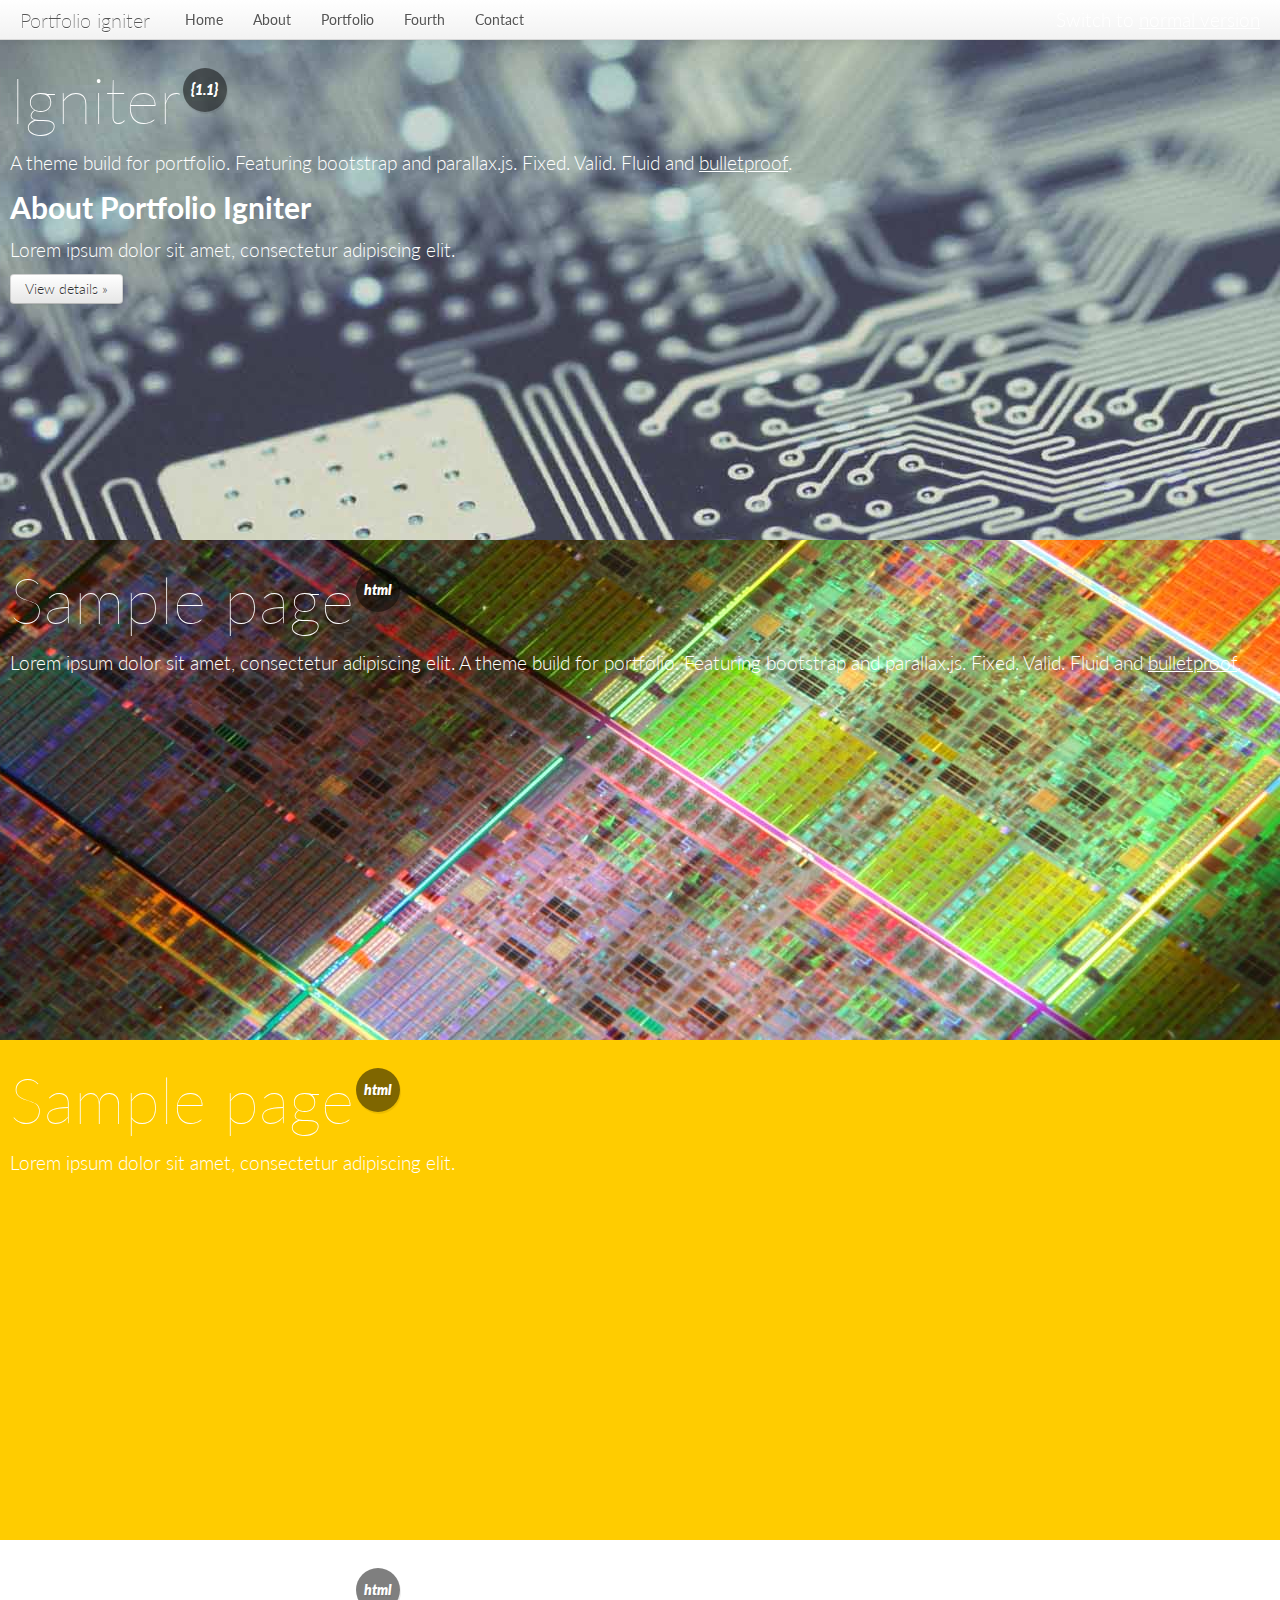
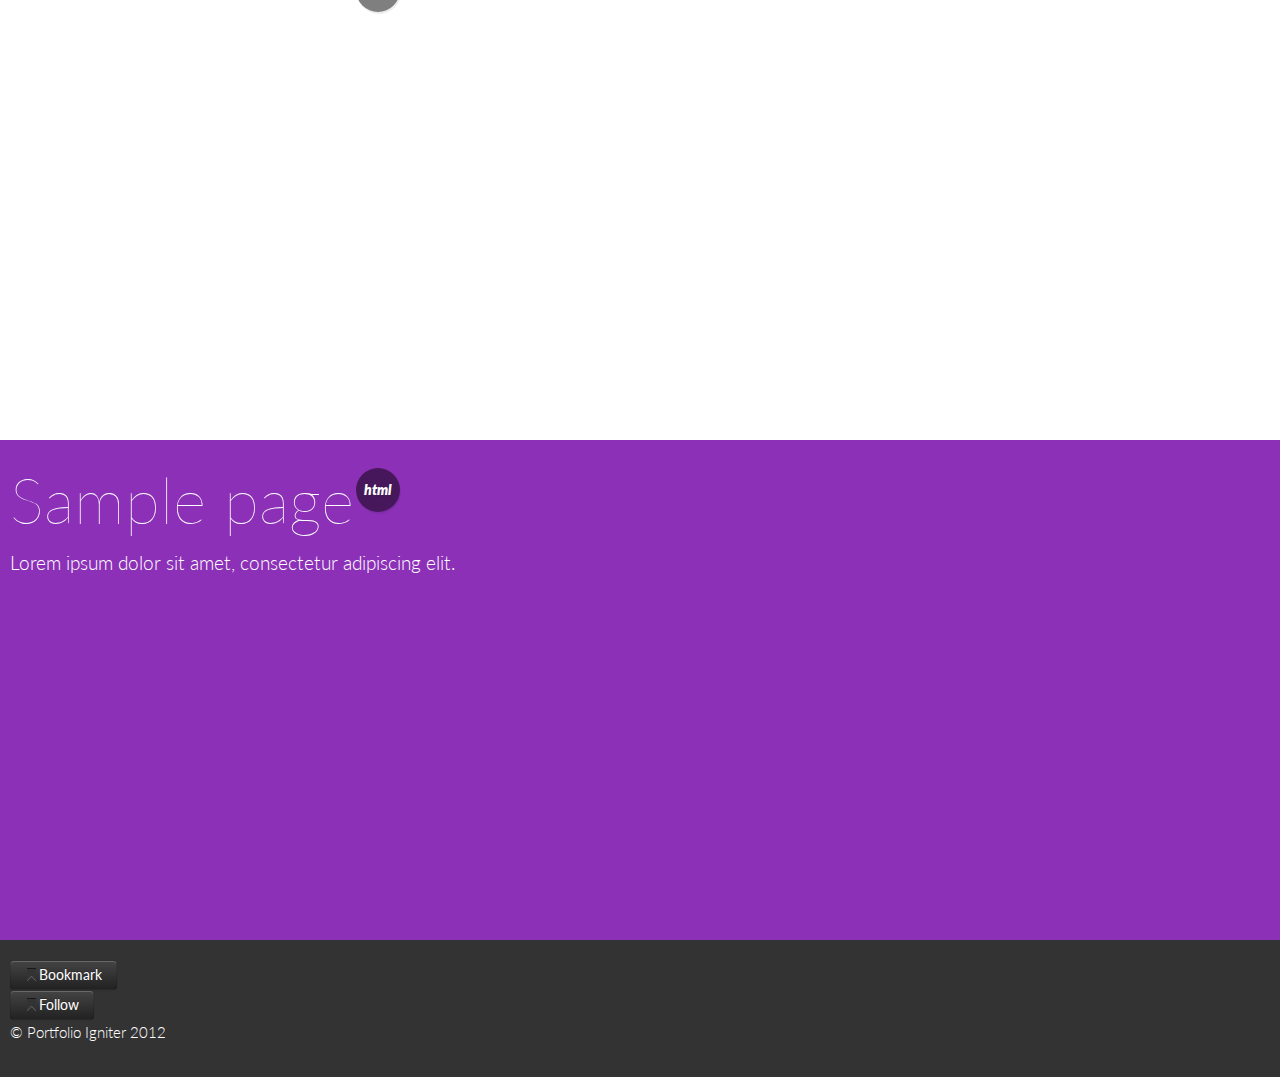
<file: mobile.html>
<!DOCTYPE HTML>
<html>
    <head>
    <meta charset="utf-8">
    <meta name="viewport" content="width=device-width, initial-scale=1.0">
    <title>Portfolio Igniter - Mobile version</title>
    <link href="css/bootstrap.css" rel="stylesheet" type="text/css">
    <link href="css/bootstrap-responsive.css" rel="stylesheet" type="text/css">
    <link href="css/render.mobile.css" rel="stylesheet" type="text/css" />
<script type="text/javascript" src="http://ajax.aspnetcdn.com/ajax/jQuery/jquery-1.7.1.min.js"></script>
<script type="text/javascript" src="js/jquery.parallax-1.1.js"></script>
<script type="text/javascript" src="js/bootstrap-scrollspy.js"></script>
<script type="text/javascript" src="js/bootstrap-collapse.js"></script>
<script type="text/javascript" src="js/jquery.localscroll-1.2.7-min.js"></script>
<script type="text/javascript" src="js/jquery.scrollTo-1.4.2-min.js"></script>
    <link href='http://fonts.googleapis.com/css?family=Lato:100,300,400,700,900,100italic,300italic,400italic,700italic,900italic' rel='stylesheet' type='text/css'>
    <!-- page fade effect - this simple trick first waits for page to load(images, content) and after it's loaded fades it. You can remove it by deleting this section. -->
    <style>#page {opacity:0;}</style>
    </head>

    <body>
<div class="navbar navbar-fixed-top">
      <div class="navbar-inner">
    <div class="container-fluid"> <a class="btn btn-navbar" data-toggle="collapse" data-target=".nav-collapse"> <span class="icon-bar"></span> <span class="icon-bar"></span> <span class="icon-bar"></span> </a> <a class="brand" href="#">Portfolio igniter</a>
          <div class="nav-collapse">
        <ul id="navi" class="nav">
              <li><a href="#home">Home</a></li>
              <li><a href="#second">About</a></li>
              <li><a href="#third">Portfolio</a></li>
              <li><a href="#fourth">Fourth</a></li>
              <li><a href="#fifth">Contact</a></li>
            </ul>
        <p class="navbar-text pull-right">Switch to <a href="index.html">normal version</a></p>
      </div>
          <!--/.nav-collapse --> 
        </div>
  </div>
    </div>
<div class="container-fluid mobile"> 
      <div class="row-fluid">
    <div class="span12">
         
        <div class="row-fluid">
              <div id="home" class="span12">
              <div class="content">
            <h1>Igniter <span class="rnd">{1.1}</span></h1>
            <p>A theme build for portfolio. Featuring bootstrap and parallax.js. Fixed. Valid. Fluid and <a href="#">bulletproof</a>.</p>
            <h2>About Portfolio Igniter</h2>
            <p>Lorem ipsum dolor sit amet, consectetur adipiscing elit.</p>
            <p><a class="btn" href="#fifth">View details »</a></p>
            </div>
          </div>
              <!--/row-fluid--> 
            
      </div>
          <!--#home--> 
          
          <!--#second-->
          <div class="row-fluid">
              <div id="publications" class="span12">
              <div class="content">
            <h1>Sample page <span class="rnd">html</span></h1>
            <p>Lorem ipsum dolor sit amet, consectetur adipiscing elit. A theme build for portfolio. Featuring bootstrap and parallax.js. Fixed. Valid. Fluid and <a href="#">bulletproof</a>.</p>
            </div>
          </div>
            </div>
        <!--.story--> 
      
          <!--#second--> 
          
          <!--#third-->
        <div class="row-fluid">
              <div id="projects" class="span12">
              <div class="content">
            <h1>Sample page <span class="rnd">html</span></h1>
            <p>Lorem ipsum dolor sit amet, consectetur adipiscing elit. </p>
            </div>
          </div>
            
      </div>
          <!--#third--> 
          
          <!--#fourth-->
        <div class="row-fluid">
              <div id="photography" class="span12">
              <div class="content">
            <h1>Sample page <span class="rnd">html</span></h1>
            <p>Lorem ipsum dolor sit amet, consectetur adipiscing elit.</p>
            </div>
          </div>
            </div>
      
          <!--#fourth--> 
          
          <!--#fifth-->
          
        <div  class="row-fluid">
              <div id="contact" class="span12">
              <div class="content">
            <h1>Sample page <span class="rnd">html</span></h1>
            <p>Lorem ipsum dolor sit amet, consectetur adipiscing elit. </p>
          </div>
            </div>
      </div>
          <!--#fifth--> 
          
        </div>
  </div>
    </div>

<!-- footer -->
<footer class="footer">
      <div class="row-fluid">

    <div class="span2"><a class="btn btn-inverse" href=""><i class="icon-bookmark"></i>Bookmark</a> <a class="btn btn-inverse" href=""><i class="icon-bookmark"></i>Follow</a> 
    <!-- sample button -->
          <p> &copy; Portfolio Igniter 2012</p>
        </div>
  </div>
    </footer>
<!-- /footer --> 

<!-- Le JS --> 
<script>
$(document).ready(function(){
	$('#navi').localScroll(800);
	RepositionNav();
	$(window).resize(function(){
		RepositionNav();
	});	
	// .parallax(xPosition, adjuster, inertia, outerHeight) options:
	// xPosition - Horizontal position of the element.
	// adjuster - y position to start from.
	// inertia - speed to move relative to vertical scroll. Example: 0.1 is one tenth the speed of scrolling, 2 is twice the speed of scrolling.
	// outerHeight (true/false) - Whether or not jQuery should use it's outerHeight option to determine when a section is in the viewport.
	$('#intro').parallax("50%", 0, 0.1, true);
	$('#second').parallax("50%", 0, 0.1, true);
	$('.bg').parallax("5%", 3000, 0.8, true);
	$('.bg2').parallax("30%", 3500, 0.8, true);
	$('#third').parallax("50%", 0, 0.1, true);
	$('#fourth').parallax("50%", 0, 0.1, true);
})
	$('#navbar').scrollspy();
</script>
<script>
$(".collapse").collapse()
</script> 

<!-- page fade effect - this simple trick first waits for page to load(images, content) and after it's loaded fades it. You can remove it by deleting this section. --> 
<!-- read documentation --> 
<script>
$(document).ready(function() {
	$('#page').fadeTo(1500, 1);
});
</script> 
<!-- /page fade effect -->
</body>
</html>
</file>
<file: css/render.mobile.css>
@charset "utf-8";
/* {wrapbootstrap} - Portfolio Igniter 1.1 / mobile  */

h1, h2 {
	color:#FFF;
}
.footer {
	padding:20px 10px;
	margin-bottom: 0;
}
body * {
	font-family: 'Lato', sans-serif;
}
body {padding-top:40px;}

p {
	font-weight:300;
	font-size:14pt;
	line-height:20pt;
}
h1 {
	font-size:48pt;
	font-weight:100;
	line-height:60pt;
}
p a {
	color:#FFFFFF;
	text-decoration:underline;
}
p a:hover {
	color:#FFF;
	text-decoration:none;
}
p a.btn {
	text-decoration:none!important;
}


/* colors */

h1 {color:#FFFFFF;}
h2 {color:#FFFFFF;}
h3 {color:#FFFFFF;}
h4 {color:#FFFFFF;}
h5 {color:#FFFFFF;}
h6 {color:#FFFFFF;}
p {color:#FFFFFF;}

.navbar-fixed-top {
position:fixed;
margin-bottom: 18px;
}

/* footer */
.footer {
	background:#333333;
}
.footer p {font-size:11pt;}
.footer p, .footer h1, .footer h2, .footer h3, .footer h4, .footer h5, footer h6 {
	color:#FFFFFF;
}

/* elements */
span.rnd {
	font-size: 14px;
	background-color: rgba(0,0,0,0.5);
	color: #fff;
	border-radius: 50px;
	-moz-border-radius: 50px;
	width: 44px;
	height: 44px;
	text-indent: 8px;
	line-height: 44px;
	position: absolute;
	margin-top: 8px;
	margin-left: 2px;
	font-weight: normal;
	text-transform: lowercase;
	font-weight:800;
	font-style: italic;
	text-shadow: 1px 2px 0 rgba(0,0,0,0.075);
	-webkit-box-shadow: 1px 2px 0 0 rgba(0,0,0,0.075);
	-moz-box-shadow: 1px 2px 0 0 rgba(0,0,0,0.075);
}

.story {
	margin: 0 auto;
	margin-top:60px;
}


/* pages */
#home { background:#8c31b7; background:url(../assets/firstBG.jpg) 50% -75px no-repeat fixed;}
#publications { background:#0099CC; background: url(../assets/secondBG.jpg) 50% 0 no-repeat fixed;}
#projects { background:#FFCC00; }
#photography { background:#6C9; background: url(../assets/thirdBG.jpg) 50% 0 no-repeat fixed;}
#contact { background:#8c31b7;}

#home, #publications, #projects, #photography, #contact {min-height:500px;}

#projects p, #projects h1, #projects h2, #projects h3, #projects h4, #projects h5, #projects h6 {color:#FFFFFF;}
#projects h2 {font-weight:300;}
.mobile {padding:0px 0px 0px 0px;}
.content {padding:10px;}
</file>
